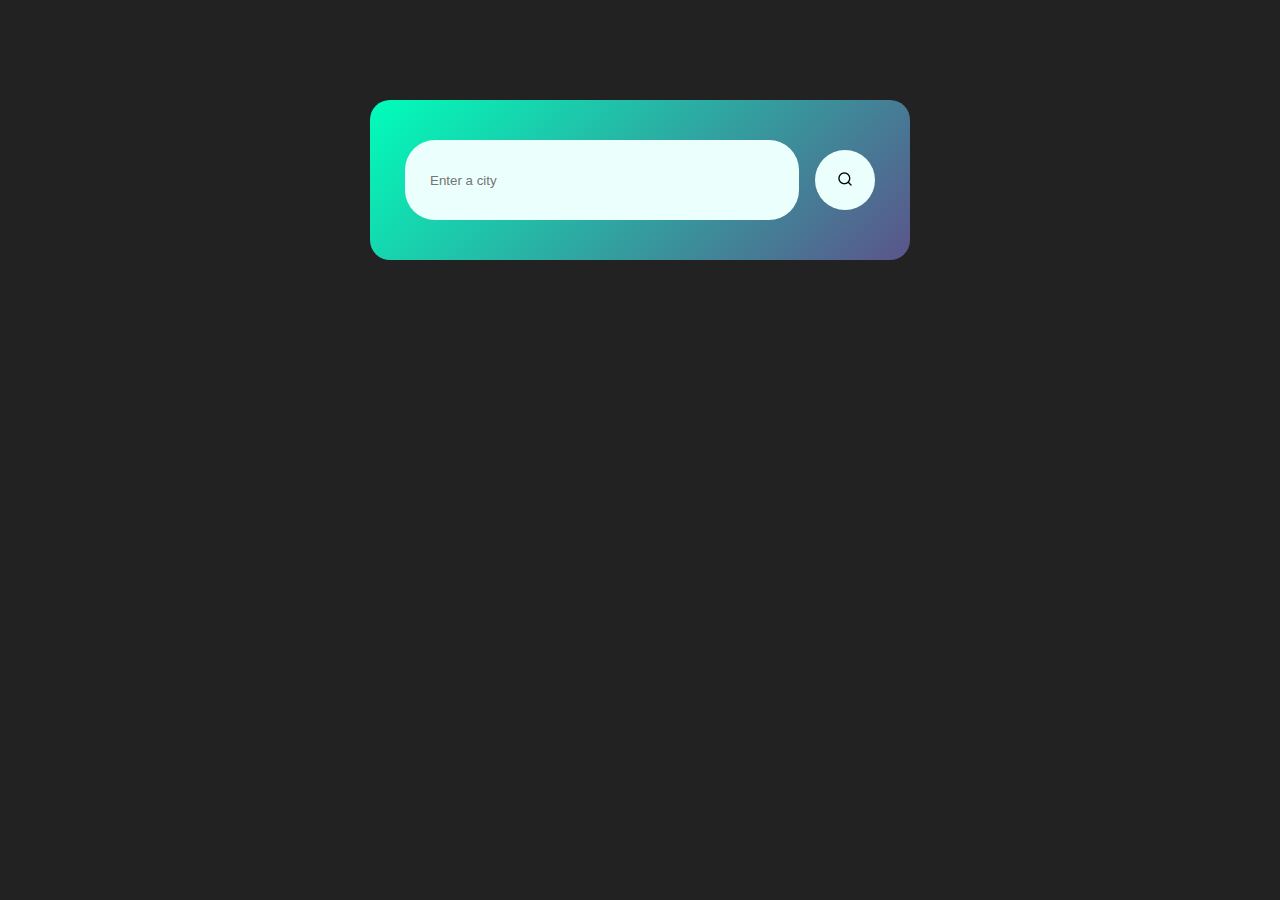
<file: weather APP/index.html>
<!DOCTYPE html>
<html>
    <head>
        <meta name="viewpoint" content="width = device -width,initial-scale=1.0">
        <title> Weather app - easy tutorials</title>
        <link rel="stylesheet" href="style.css">

    </head>
    <body>
        <div class="card">
            <div class="search">
                <input type="text" placeholder="Enter a city"
                spellcheck="false">
                <button><img src="search.png"></button>
            </div>
            <div class="error">
                <p>Invalid city name </p>
            </div>
            <div class="weather">
                <img src="weather-icon.webp" class="weather-icon">
                <h1 class="temp">22°c</h1>
                <h2 class="city">New York</h2>
                <div class="details">
                    <div class="col">
                        <img src="humidity.png">
                        <div>
                            <p class="humidity">50%</p>
                            <p>humidity</p>
                
                        </div>
                    </div>
                    <div class="col">
                        <img src="wind.png">
                        <div>
                            <p class="wind">15km</p>
                            <p>Wind Speed</p>
                        </div>
                    </div>
                </div>
            </div>
        </div>
        <script>
            const apiKey = "112f398e7766528b95d856acf1071c05";
            const apiUrl = "https://api.openweathermap.org/data/2.5/weather?Units=metric&q=";

            const searchBox = document.querySelector(".search input");
            const searchBtn = document.querySelector(".search button");
            const weatherIcon = document.querySelector(".weather-icon");
            async function checkWeather(city){
                const response = await fetch(apiUrl+ city +'&appid=${apiKey}');

                if(response.status == 404){
                    document.querySelector(".error").style.display = "block";
                    document.querySelector(".weather").style.display = "none";
                }
                else{
                    var data = await response.json();

            
                document.querySelector(".city").innerHTML = data.name;
                document.querySelector(".temp").innerHTML = Math.round(data.main.temp) +"°c";
                document.querySelector(".huminity").innerHTML = data.main.humidity +"%";
                document.querySelector(".wind").innerHTML = data.wind.speed +"km/h";

                            if(data.weather[0].main == "Clouds"){

                                weatherIcon.src ="clouds.jpg";

                            }
                            else if(data.weather[0].main == "clear"){
                            weatherIcon.src ="clear.png";

                            }
                            else if(data.weather[0].main == "Rain"){
                            weatherIcon.src ="rainy.png";
                            }
                            else if(data.weather[0].main == "Drizzle"){
                            weatherIcon.src ="Drizle.png";
                            }
                            else if(data.weather[0].main == "Mist"){
                            weatherIcon.src ="mist.png";
                            }
                            document.querySelector(".weather").style.display ="block";
                            document.querySelector(".error").style.display ="none";


                }

                
                

    

            }


            searchBtn.addEventListener("click",()=>{
                checkWeather(searchBox.value);
            })
        
            checkWeather();
        </script>
    </body>
</html>
</file>
<file: weather APP/style.css>
*{
    margin: 0;
    padding: 0;
    font-family: 'poppins',sans-serif;
    box - box-sizing: box;

}
body{
    background: #222;

}
.card{
    width: 90;
    max-width: 470px;
    background: linear-gradient(135deg,#00feba,#5b548a );
    color:#fff;
    margin: 100px auto 0;
    border-radius: 20px;
    padding: 40px 35px;
    text-align: center;
}
.search{
    width: 100%;
    display: flex;
    align-items: center;
    justify-content: space-between;
}
.search input {
    border: 0;
    outline: 0;
    background: #ebfffc;
    color:#555;
    padding: 10px 25px;
    height: 60px;
    border-radius: 30px;
    flex: 1;
    margin-right: 16px;
    font: size 10px; ;

}
.search button{
    border: 0;
    outline: 0;
    background: #ebfffc;
    border-radius: 50%;
    width: 60px;
    height: 60px;
    cursor: pointer;
}
.search button img {
    width: 16px;
}
.weather img{
    width: 100px;;
}
.weather-icon{
    width: 170px;
    margin-top: 30px;
}
.weather h1{
    font-size: 80px;
    font-weight: 500;
}
.weather h2{
    font-size: 45px;
    font-weight: 450;
    margin-top:-10px ;
}
.details{
    display: flex;
    align-items: center;
    justify-content: space-between;
    padding: 0 20px;
    margin-top: 50px;

}
.details img {
    padding: 10px;
    align-items: center;
    justify-content: space-between;
    padding: 0 20;
    margin-top: 50px;
}
.col {
    display: flex;
    align-items: center;
    text-align: left;

}
.col img{
    width: 40px;
    margin-right:10px ;
}
.humidity,wind {
    font-size: 28px;
    margin-top: -6px;
}
.weather{
    display: none;
}
.error{
    text-align: left;
    margin-left: 10px;
    font-size: 14px;
    margin-top: 18px;
    display: none;
}
</file>
